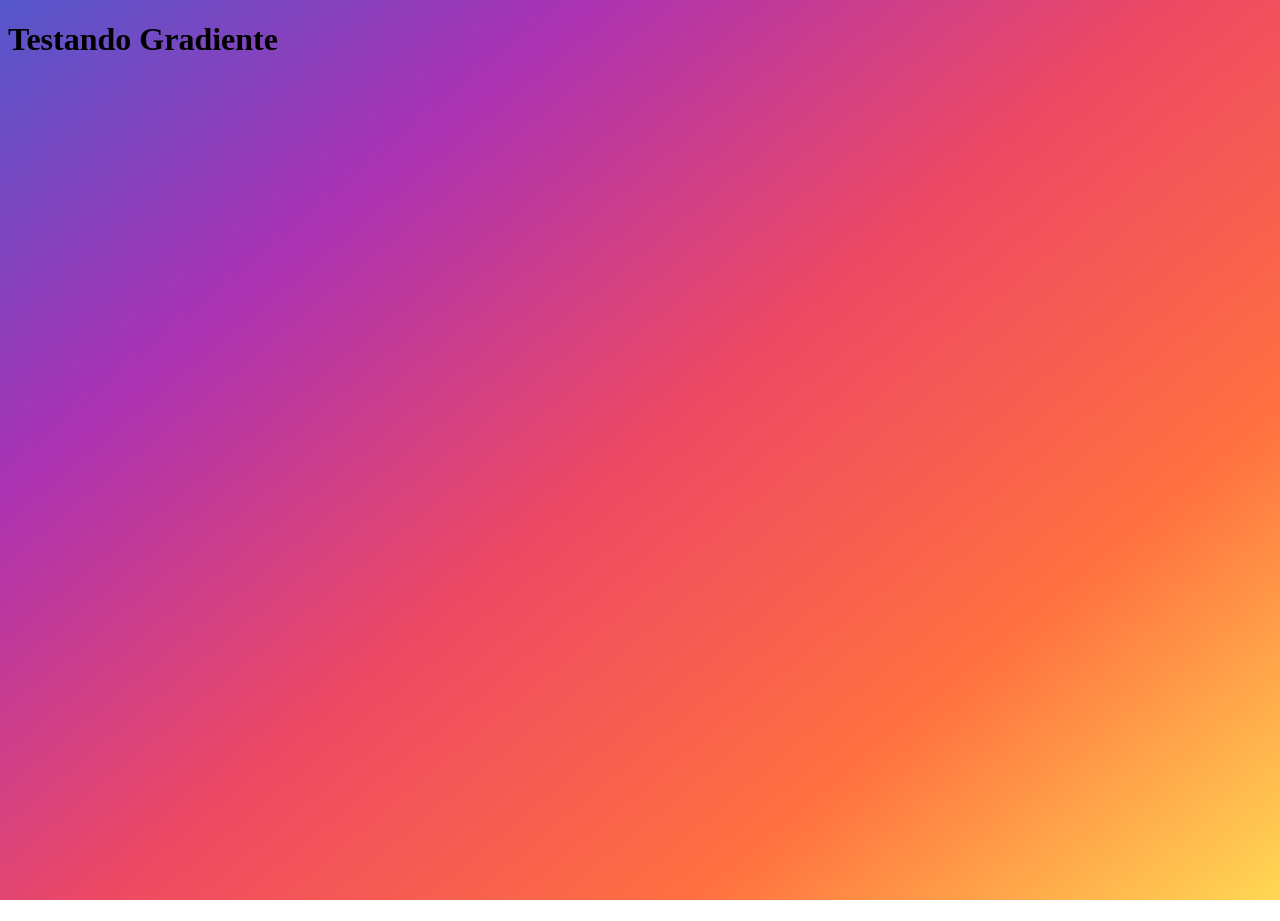
<file: Html-Css/Exercícios/cor02/index.html>
<!DOCTYPE html>
<html lang="pt-br">
<head>
    <meta charset="UTF-8">
    <meta name="viewport" content="width=device-width, initial-scale=1.0">
    <title>Gradiente em CSS</title>
    <style>
        *{/*CONFIGURAÇÕES GLOBAIS DA CSS*/
            height: 100%;
        }
        body{
            background-image: linear-gradient(140deg, #5457CB, #AB32B3, #EE4963, #FF7040, #FFD853);
            background-attachment: fixed;
        }
    </style>
</head>
<body>
    <h1>Testando Gradiente</h1>
</body>
</html>
</file>
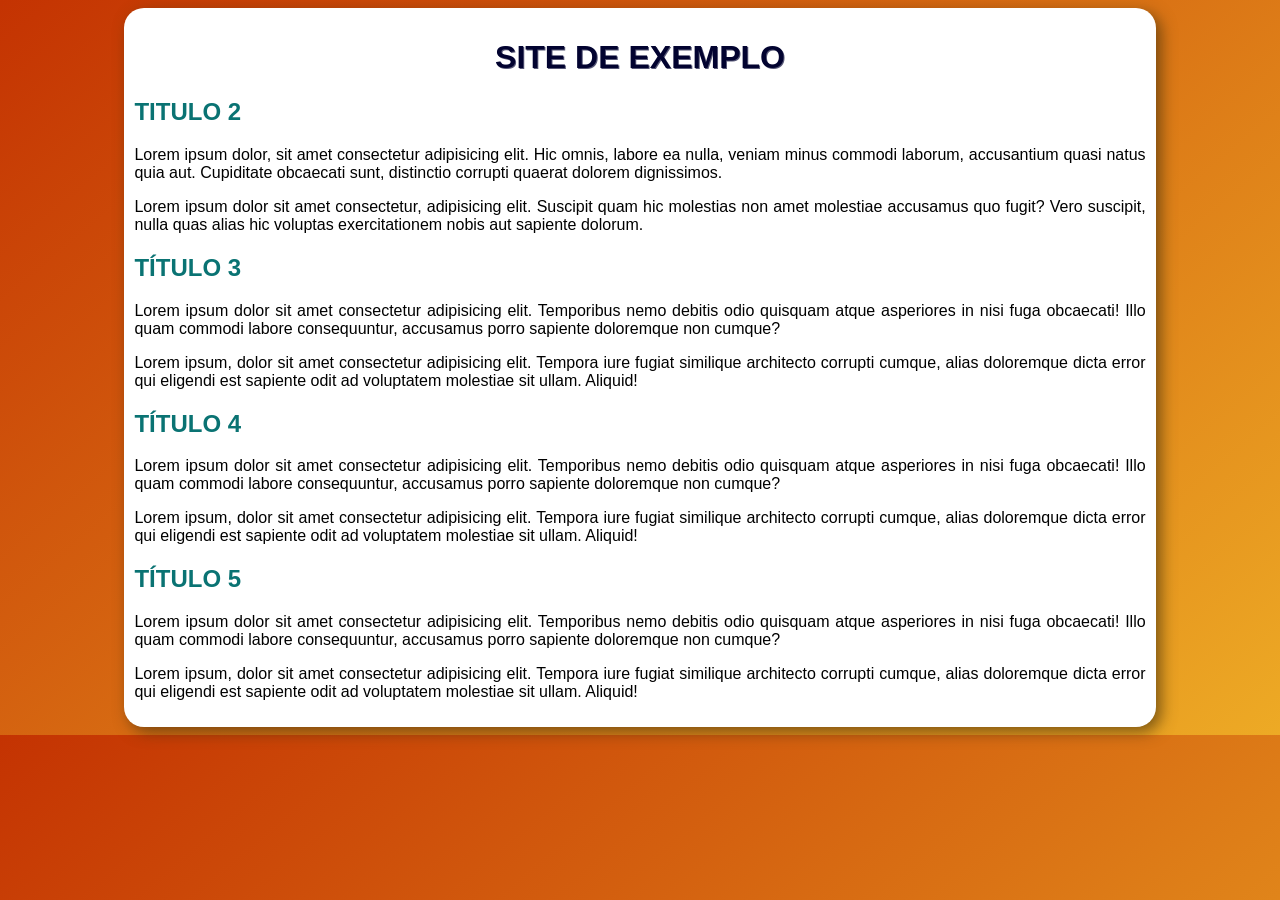
<file: Html-Css/Exercícios/cor03/index.html>
<!DOCTYPE html>
<html lang="pt-br">
<head>
    <meta charset="UTF-8">
    <meta name="viewport" content="width=device-width, initial-scale=1.0">
    <title>Site de Exemplo</title>
    <link rel="stylesheet" href="style.css">
</head>
<body>
    <main>
        <h1>SITE DE EXEMPLO</h1>
        <h2>TITULO 2</h2>
        <p>Lorem ipsum dolor, sit amet consectetur adipisicing elit. Hic omnis, labore ea nulla, veniam minus commodi laborum, accusantium quasi natus quia aut. Cupiditate obcaecati sunt, distinctio corrupti quaerat dolorem dignissimos.</p>
        <p>Lorem ipsum dolor sit amet consectetur, adipisicing elit. Suscipit quam hic molestias non amet molestiae accusamus quo fugit? Vero suscipit, nulla quas alias hic voluptas exercitationem nobis aut sapiente dolorum.</p>
        <h2>TÍTULO 3</h2>
        <P>Lorem ipsum dolor sit amet consectetur adipisicing elit. Temporibus nemo debitis odio quisquam atque asperiores in nisi fuga obcaecati! Illo quam commodi labore consequuntur, accusamus porro sapiente doloremque non cumque?</P>
        <p>Lorem ipsum, dolor sit amet consectetur adipisicing elit. Tempora iure fugiat similique architecto corrupti cumque, alias doloremque dicta error qui eligendi est sapiente odit ad voluptatem molestiae sit ullam. Aliquid!</p>
        <h2>TÍTULO 4</h2>
        <P>Lorem ipsum dolor sit amet consectetur adipisicing elit. Temporibus nemo debitis odio quisquam atque asperiores in nisi fuga obcaecati! Illo quam commodi labore consequuntur, accusamus porro sapiente doloremque non cumque?</P>
        <p>Lorem ipsum, dolor sit amet consectetur adipisicing elit. Tempora iure fugiat similique architecto corrupti cumque, alias doloremque dicta error qui eligendi est sapiente odit ad voluptatem molestiae sit ullam. Aliquid!</p>
        <h2>TÍTULO 5</h2>
        <P>Lorem ipsum dolor sit amet consectetur adipisicing elit. Temporibus nemo debitis odio quisquam atque asperiores in nisi fuga obcaecati! Illo quam commodi labore consequuntur, accusamus porro sapiente doloremque non cumque?</P>
        <p>Lorem ipsum, dolor sit amet consectetur adipisicing elit. Tempora iure fugiat similique architecto corrupti cumque, alias doloremque dicta error qui eligendi est sapiente odit ad voluptatem molestiae sit ullam. Aliquid!</p>
    </main>
</body>
</html>
</file>
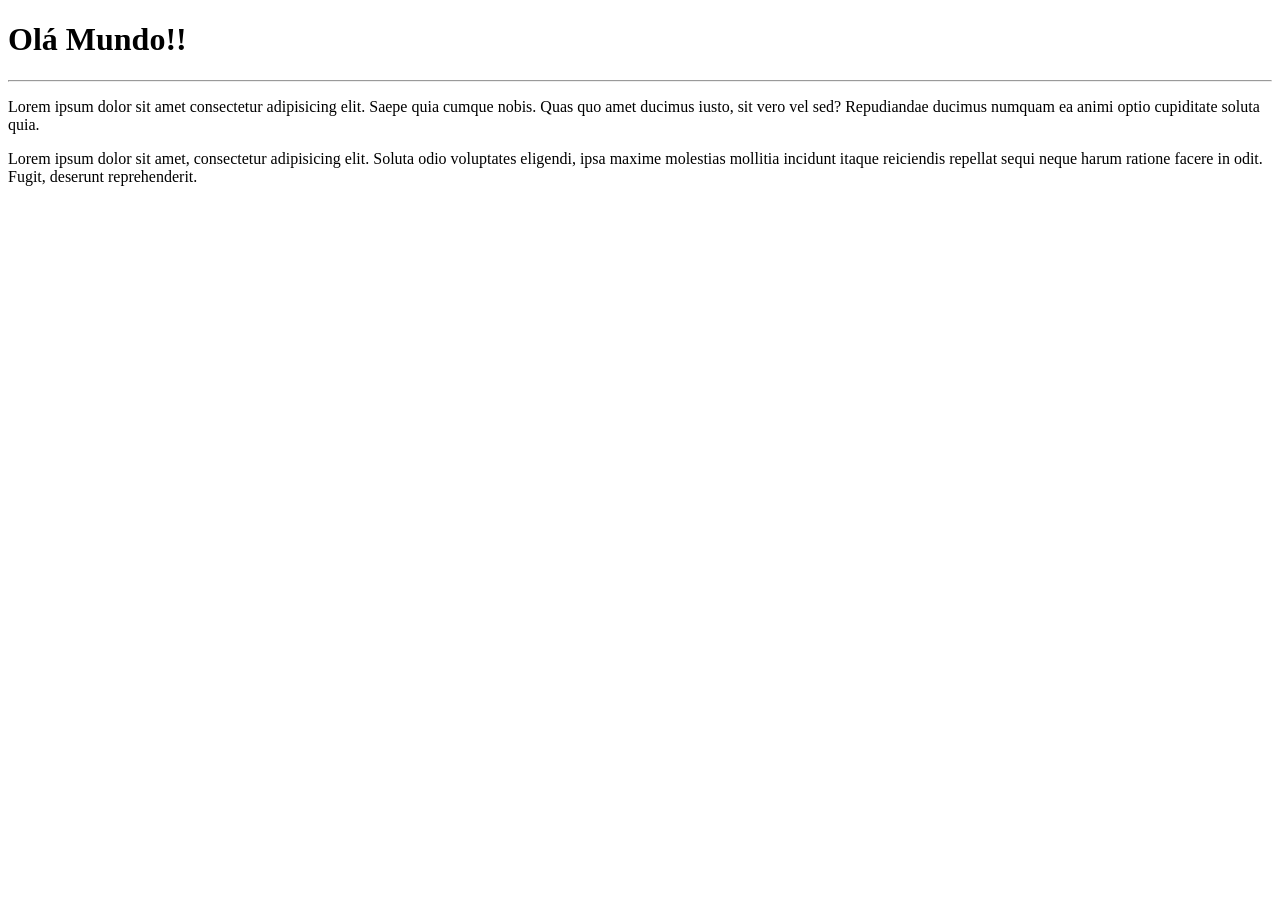
<file: Html-Css/Exercícios/Ex001/index.html>
<!DOCTYPE html>
<html lang="pt-br">
<head>
    <meta charset="UTF-8">
    <meta name="viewport" content="width=device-width, initial-scale=1.0">
    <title>Exercício 01</title>
</head>
<body>
    <h1>Olá Mundo!!</h1>
    <hr>
    <p>Lorem ipsum dolor sit amet consectetur adipisicing elit. Saepe quia cumque nobis. Quas quo amet ducimus iusto, sit vero vel sed? Repudiandae ducimus numquam ea animi optio cupiditate soluta quia.</p>
    <p>Lorem ipsum dolor sit amet, consectetur adipisicing elit. Soluta odio voluptates eligendi, ipsa maxime molestias mollitia incidunt itaque reiciendis repellat sequi neque harum ratione facere in odit. Fugit, deserunt reprehenderit.</p>
</body>
</html>
</file>
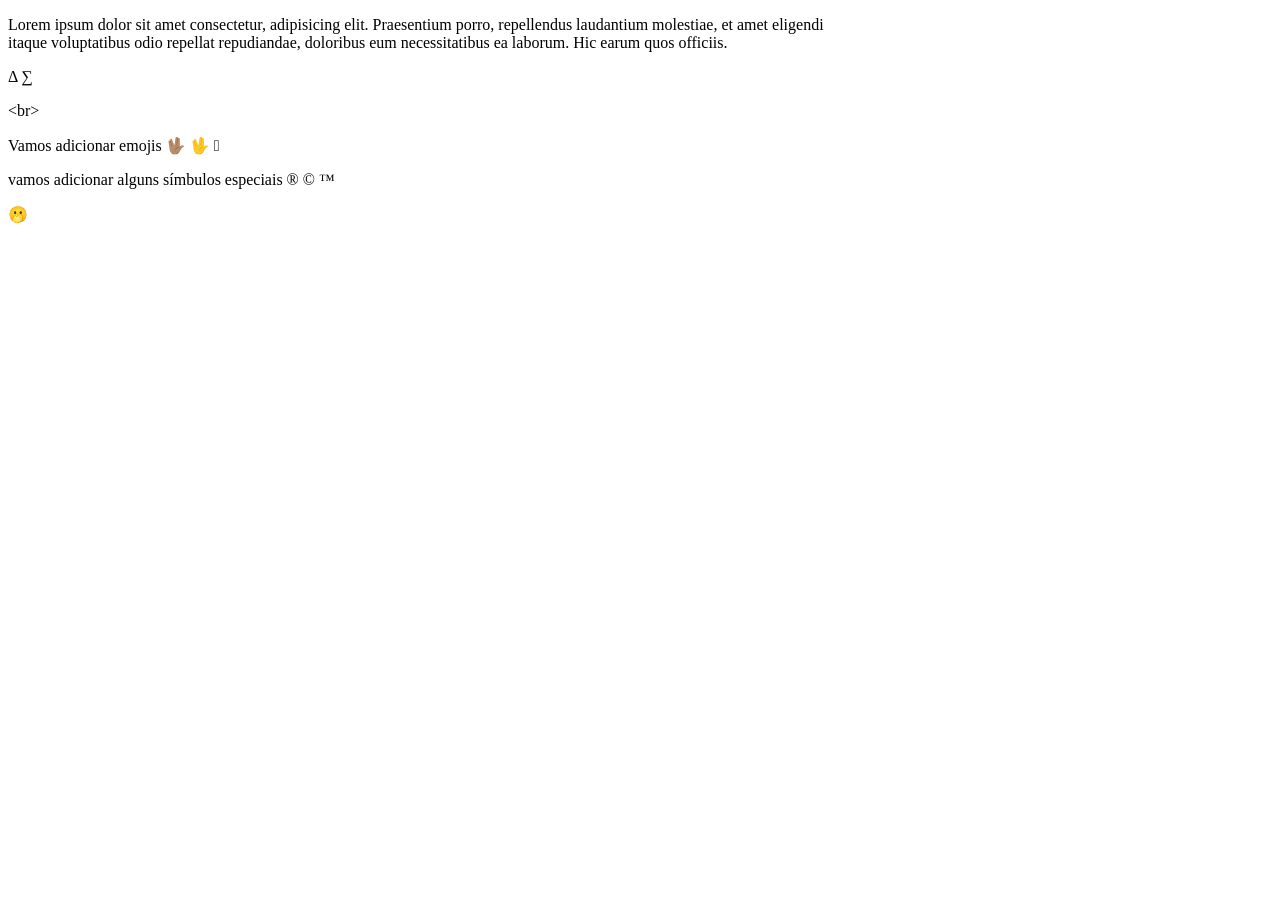
<file: Html-Css/Exercícios/Ex002/index.html>
<!DOCTYPE html>
<html lang="pt-br">
<head>
    <meta charset="UTF-8">
    <meta name="viewport" content="width=device-width, initial-scale=1.0">
    <title>Exercício 02</title>
</head>
<body>
    <p>Lorem ipsum dolor sit amet consectetur, adipisicing elit. Praesentium porro, repellendus laudantium molestiae, et amet eligendi <br>itaque voluptatibus odio repellat repudiandae, doloribus eum necessitatibus ea laborum. Hic earum quos officiis.</p>
    <p>&Delta; &sum;</p>
    <p>&lt;br&gt;</p><!--LESS THAN / GREATER THAN-->
    <p>Vamos adicionar emojis 🖖🏽  &#x1F596  &#x1F3FD</p>
    <P>vamos adicionar alguns símbulos especiais &reg; &copy; &trade;</P>
    <p>🫢</p>
    
</body>
</html>
</file>
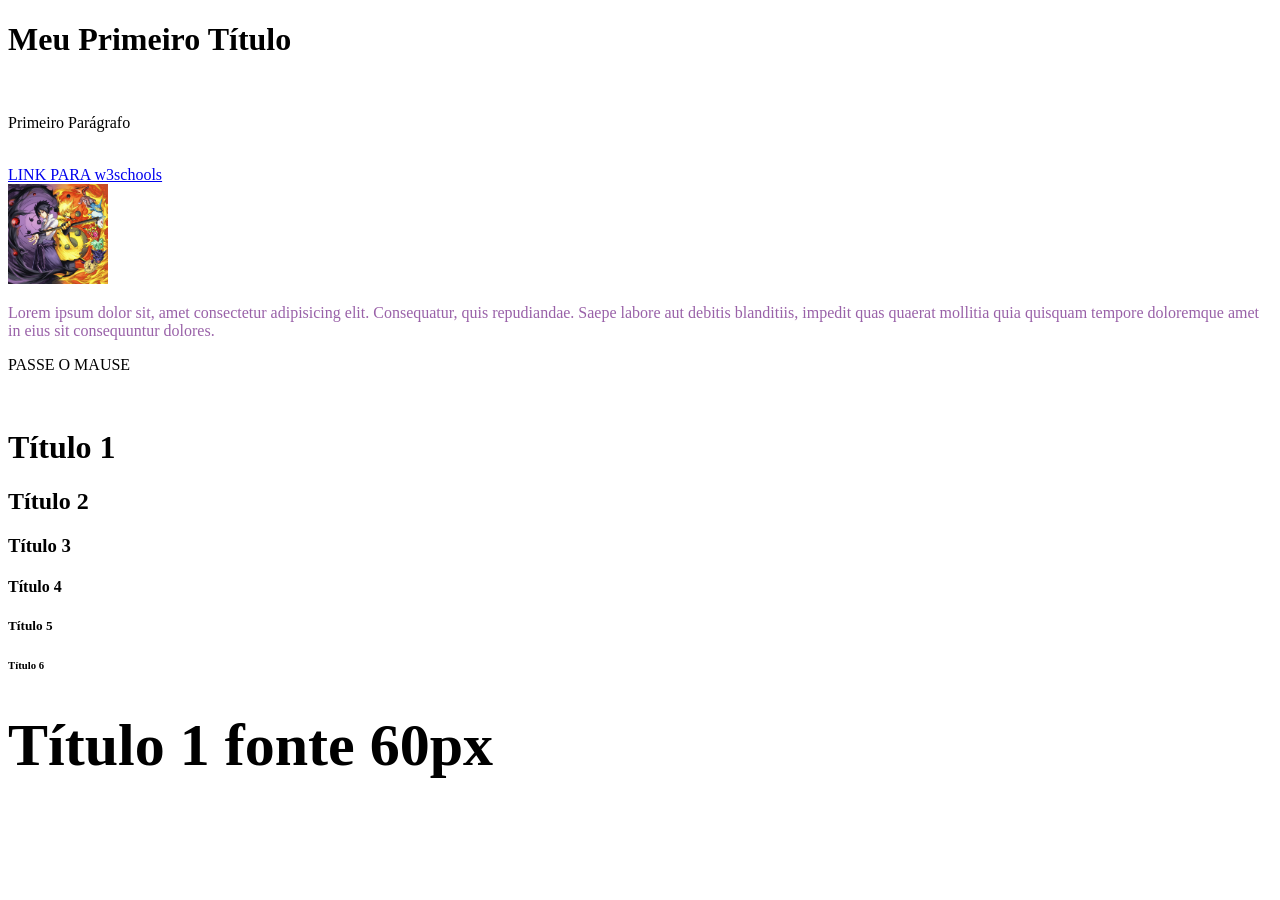
<file: Html-Css/Exercícios/TODAS AS TAGS HTML/index.html>
<!DOCTYPE html>
<html lang="pt-br">
<head>
    <meta charset="UTF-8">
    <meta name="viewport" content="width=device-width, initial-scale=1.0">
    <title>TODAS AS TAGS</title>
</head>
<body>
    <h1> Meu Primeiro Título </h1>
    <br>
    <p>Primeiro Parágrafo</p>
    <br>
    <a href="https://www.w3schools.com">LINK PARA w3schools</a>
    <br>
    <img src="imagem/naruto.jpg" width="100" height="100" alt="NARUTO">
    <br>
    <p style="color: #67137eab;">Lorem ipsum dolor sit, amet consectetur adipisicing elit. Consequatur, quis repudiandae. Saepe labore aut debitis blanditiis, impedit quas quaerat mollitia quia quisquam tempore doloremque amet in eius sit consequuntur dolores.</p>
    <p title="O valor do atributo title será exibido como uma dica de ferramenta quando você passar o mouse sobre o elemento:">PASSE O MAUSE</p>  
    <BR>
    <h1>Título 1</h1>
    <h2>Título 2</h2>
    <h3>Título 3</h3>
    <h4>Título 4</h4>
    <h5>Título 5</h5>
    <h6>Título 6</h6>
    <h1 style="font-size:60px;">Título 1 fonte 60px</h1>
    
    

    
</body>
</html>
</file>
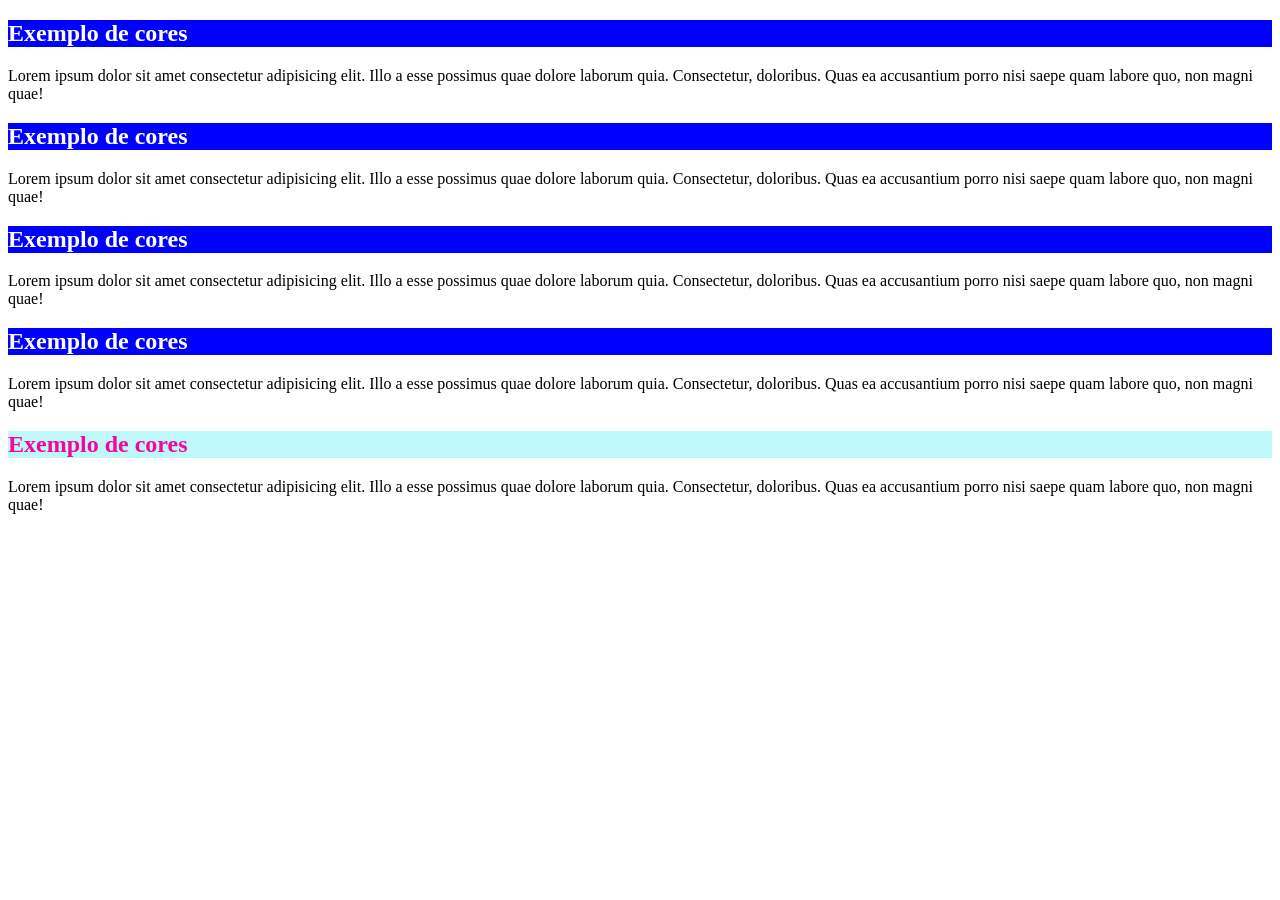
<file: Html-Css/Exercícios/Ex016/cor01.html>
<!DOCTYPE html>
<html lang="pt-br">
<head>
    <meta charset="UTF-8">
    <meta name="viewport" content="width=device-width, initial-scale=1.0">
    <title>Cores em CSS</title>
</head>
<body>
    <!--representação por nomes-->
   <h2 style="background-color: blue; color: white;">Exemplo de cores</h2>
   <p>Lorem ipsum dolor sit amet consectetur adipisicing elit. Illo a esse possimus quae dolore laborum quia. Consectetur, doloribus. Quas ea accusantium porro nisi saepe quam labore quo, non magni quae!</p> 
   <!--representação por hexadecimais-->
   <h2 style="background-color: #0000ff; color: #ffffff;">Exemplo de cores</h2>
   <p>Lorem ipsum dolor sit amet consectetur adipisicing elit. Illo a esse possimus quae dolore laborum quia. Consectetur, doloribus. Quas ea accusantium porro nisi saepe quam labore quo, non magni quae!</p> 

   <h2 style="background-color: rgb(0, 0, 255); color: rgb(255,255,255);">Exemplo de cores</h2>
   <p>Lorem ipsum dolor sit amet consectetur adipisicing elit. Illo a esse possimus quae dolore laborum quia. Consectetur, doloribus. Quas ea accusantium porro nisi saepe quam labore quo, non magni quae!</p> 
   <h2 style="background-color:hsl(240, 100%, 50%); color: hsl(0,0%,100%);">Exemplo de cores</h2>
   <p>Lorem ipsum dolor sit amet consectetur adipisicing elit. Illo a esse possimus quae dolore laborum quia. Consectetur, doloribus. Quas ea accusantium porro nisi saepe quam labore quo, non magni quae!</p> 
   <h2 style="background-color:#09e3ea43; color:rgb(244, 6, 161);">Exemplo de cores</h2>
   <p>Lorem ipsum dolor sit amet consectetur adipisicing elit. Illo a esse possimus quae dolore laborum quia. Consectetur, doloribus. Quas ea accusantium porro nisi saepe quam labore quo, non magni quae!</p> 
</body>
</html>
</file>
<file: Html-Css/Exercícios/cor03/style.css>
@charset "utf-8";
*{
    font-family: Arial, Helvetica, sans-serif;
    /*height: 100%;*/
}

body{
    background-image: linear-gradient(140deg, #C43302, #EDAA25);

}
main{
    background-color: white;
    border-radius: 20px;
    width: 80%;
    padding: 10px;
    margin: auto;
    box-shadow: 5px 5px 15px #48330bae;
}
h1{
    color:#020330;
    text-align: center;
    text-shadow: 1px 1px 0px #020330a8;
}

h2{
    color:#0A7373;
}

p{
    text-align: justify;
}
</file>
